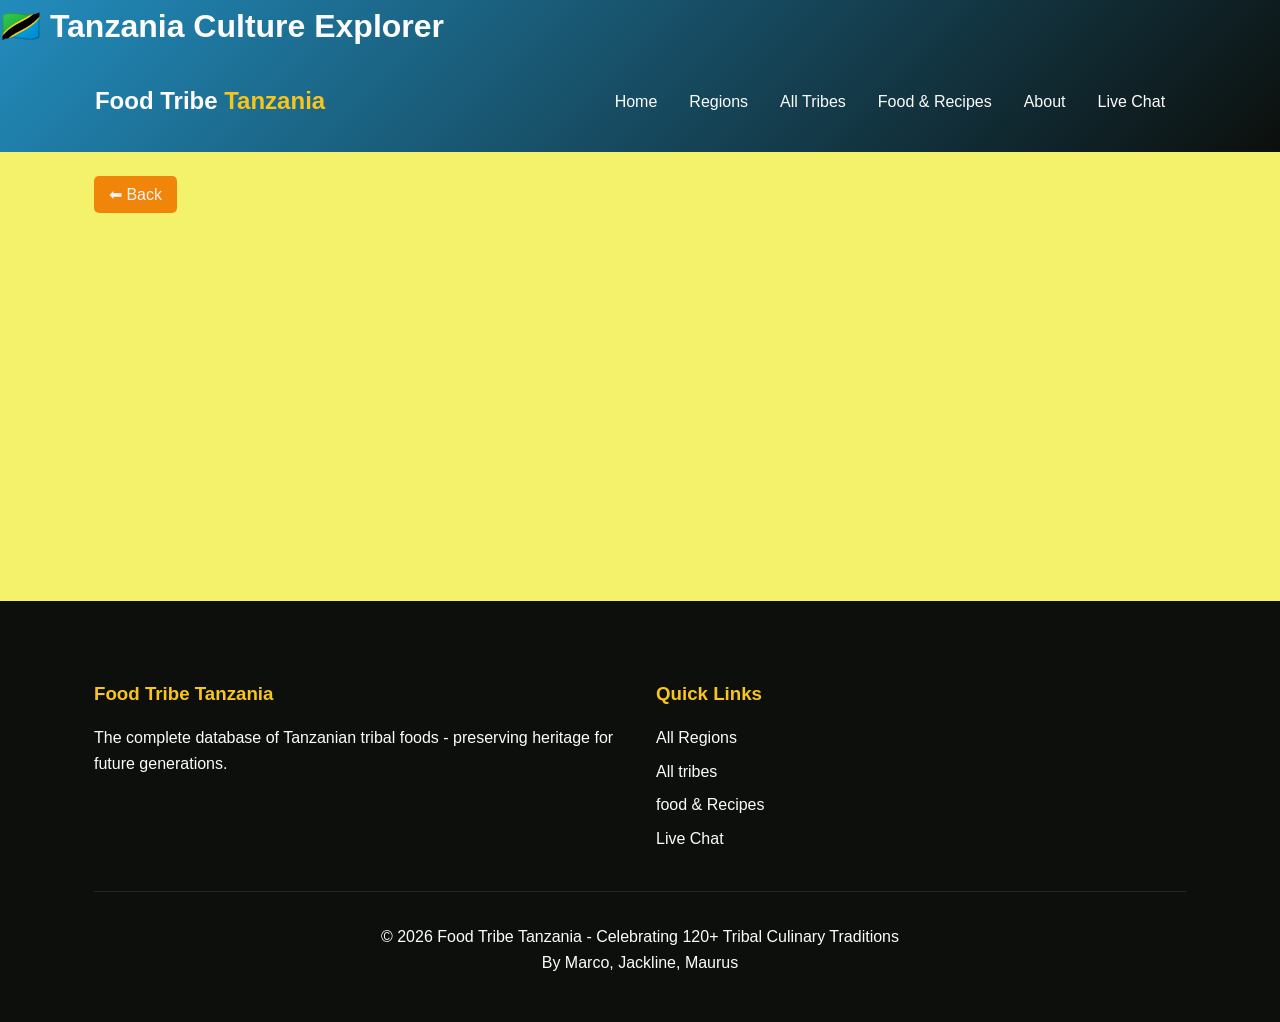
<file: chakula cha kitanzania/tribe-foods.html>
<!DOCTYPE html>
<html lang="en">
<head>
<meta charset="UTF-8">
<meta name="viewport" content="width=device-width, initial-scale=1.0">
<title>Tribe Foods</title>
<link rel="stylesheet" href="style.css">
</head>
<body>
    <header class="main-header">
        <h1>🇹🇿 Tanzania Culture Explorer</h1>
        <div class="container header-container">
            <div class="logo"><h1><i class="fas fa-utensils"></i> Food Tribe <span>Tanzania</span></h1></div>
            <div class="mobile-menu"><i class="fas fa-bars"></i></div>
            <div class="mobile-menu" onclick="toggleMenu()">
             ☰
            </div>
            <div class="overlay" onclick="closeMenu()"></div>
            <ul class="nav-menu">
                <li><a href="index.html">Home</a></li>
                <li><a href="regions.html">Regions</a></li>
                <li><a href="tribes.html">All Tribes</a></li>
                <li><a href="foods.html">Food & Recipes</a></li>
                <li><a href="about.html">About</a></li>
                <li><a href="   ">Live Chat</a></li>
            </ul>
        </div>
    </header>


<div class="container">

<a class="button" href="tribes.html">⬅ Back</a>

<h2 id="tribeTitle"></h2>
<p id="tribeRegion"></p>

<div class="map-box" id="tribeMap"></div>

<div class="grid" id="tribeFoodsContainer"></div>
</div>


 <footer class="main-footer">
        <div class="container">
            <div class="footer-content">
                <div class="footer-section"><h3>Food Tribe Tanzania</h3><p>The complete database of Tanzanian tribal foods - preserving heritage for future generations.</p></div>
                <div class="footer-section"><h3>Quick Links</h3><ul><li><a href="regions.html">All Regions</a></li><li><a href="tribes.html">All tribes</a></li><li><a href="foods.html">food & Recipes</a></li><li><a href="">Live Chat</a></li></ul></div>
            </div>
            <div class="footer-bottom"><p>&copy; 2026 Food Tribe Tanzania - Celebrating 120+ Tribal Culinary Traditions<br>By Marco, Jackline, Maurus</p></div>
        </div>
    </footer>


    <script>
function toggleMenu(){
    document.querySelector(".nav-menu").classList.toggle("active");
    document.querySelector(".overlay").classList.toggle("active");
}

function closeMenu(){
    document.querySelector(".nav-menu").classList.remove("active");
    document.querySelector(".overlay").classList.remove("active");
}
</script>

<script src="Region data.js"></script>
<script src="function.js"></script>
</body>
</html>
</file>
<file: chakula cha kitanzania/style.css>
/* ============================================
   GLOBAL
============================================ */

:root{
    --primary-brown:#228cbd;
    --primary-gold:hsl(46, 94%, 54%);
    --primary-green:#046611;
    --primary-red:#c5c5eb;
    --bg-cream:#bdb762;
    --bg-dark:#0c0f0c;
    --text-dark:#1a0d08;
    --text-light:#fdfcfd;
}


*{
    margin:0;
    padding:0;
    box-sizing:border-box;
}

body{
    font-family:'Segoe UI',Tahoma,Geneva,Verdana,sans-serif;
    background:#f0ec25ad;
    color:var(--text-dark);
    line-height:1.6;
}

/* ============================================
   BUTTONS
============================================ */

.btn{
    background:#ffa600;
    color:#fff;
    padding:10px 15px;
    border-radius:5px;
    text-decoration:none;
    display:flex;
}

.button{
    background:#f18509;
    color:hsl(240,9%,96%);
    padding:10px 15px;
    border-radius:5px;
    text-decoration:none;
     position:sticky;
}

.btn-primary{
    background:var(--primary-gold);
    color:var(--text-dark);
    border:none;
    padding:0.8rem 1.5rem;
    border-radius:50px;
    font-weight:bold;
    cursor:pointer;
    text-decoration:none;
    display:inline-block;
}

.btn-primary:hover{
    background:var(--primary-brown);
    color:#fff;
    transform:translateY(-2px);
}

.btn-outline{
    background:transparent;
    border:2px solid var(--primary-gold);
    color:var(--primary-gold);
    padding:0.8rem 1.5rem;
    border-radius:50px;
    font-weight:bold;
    cursor:pointer;
    text-decoration:none;
    display:inline-block;
}

.btn-outline:hover{
    background:var(--primary-gold);
    color:var(--text-dark);
}

/* ============================================
   CONTAINERS
============================================ */

.container{
    width:90%;
    max-width:1200px;
    margin:auto;
    padding: 30px;
}

.grid{
    display:grid;
    grid-template-columns:repeat(auto-fit,minmax(250px,1fr));
    gap:15px;
}

.card-grid{
    display:grid;
    grid-template-columns:repeat(auto-fit, minmax(140px, 1fr));
    gap:10px;
    padding:2rem 0;
}

/* ============================================
   CARDS
============================================ */

.card{
    background:white;
    border-radius:15px;
    overflow:hidden;
    padding:10px;
    text-decoration:none;
    color:var(--text-dark);
    display:block;
    box-shadow:0 2px 10px rgba(0,0,0,0.1);
    width:100%;
}

.card:hover{
    transform:translateY(-5px);
}

.card img{
    width:100%;
    height:180px;
    object-fit:cover;
    border-radius:10px;
}

.card-image{
    height:200px;
    background-size:cover;
    background-position:center;
    position:relative;
}

.card-content{
    padding:1.5rem;
}

.card-content h3{
    margin-bottom:0.5rem;
    color:var(--primary-brown);
}

.card-content p{
    color:#666;
    font-size:0.9rem;
}

/* ============================================
   HEADER
============================================ */

.main-header{
    background:linear-gradient(135deg,var(--primary-brown),var(--bg-dark));
    color:var(--text-light);
    padding:1px;
    position:sticky;
    top:0;
    z-index:1000;
}

.header-container{
    display:flex;
    justify-content:space-between;
    align-items:center;
    flex-wrap:wrap;
    position:relative;
    padding-right:50px; /* muhimu sana */
}

.logo h1{
    font-size:1.5rem;
}

.logo span{
    color:var(--primary-gold);
}

.nav-menu{
    display:flex;
    gap:2rem;
    list-style:none;
}

.nav-menu a{
    color:var(--text-light);
    text-decoration:none;
    font-weight:500;
    padding:0.5rem 0;
}

.nav-menu a:hover,
.nav-menu a.active{
    color:var(--primary-gold);
    border-bottom:2px solid var(--primary-gold);
}

.mobile-menu{
    display:none;
    font-size:1.5rem;
    cursor:pointer;
}

/* ============================================
   HERO
============================================ */

.hero{
    background:linear-gradient(135deg,var(--primary-green),var(--primary-brown));
    color:white;
    padding:4rem 0;
    text-align:center;
}

.hero h1{
    font-size:3rem;
    margin-bottom:1rem;
}

.hero p{
    font-size:1.2rem;
    max-width:600px;
    margin:auto;
}

/* ============================================
   SEARCH
============================================ */

input{
    width:100%;
    padding:10px;
    margin:40px 0;
    color:#040e04;
    position:sticky;
}

.search-bar{
    display:flex;
    justify-content:center;
    gap:0.5rem;
    margin:2rem auto;
    max-width:500px;
}

.search-bar input{
    flex:1;
    padding:0.8rem;
    border:2px solid #ddd;
    border-radius:50px;
    font-size:1rem;
    color:lightgreen;
}

/* ============================================
   MAP
============================================ */

.map-box{
    width:100%;
    height:300px;
}

.map-box iframe{
    width:100%;
    height:100%;
    border:0;
}

/* ============================================
   DETAIL PAGE
============================================ */

.detail-hero{
    background:linear-gradient(135deg,var(--primary-brown),var(--primary-gold));
    color:white;
    padding:3rem 0;
    text-align:center;
}

.detail-content{
    max-width:800px;
    margin:0 auto;
    padding:2rem;
    background:white;
    border-radius:15px;
    margin-top:-2rem;
    position:relative;
}

.detail-image{
    width:100%;
    height:300px;
    object-fit:cover;
    border-radius:15px;
    margin-bottom:1.5rem;
}

.info-box{
    background:var(--bg-cream);
    padding:1.5rem;
    border-radius:10px;
    margin:1.5rem 0;
    border-left:4px solid var(--primary-gold);
}

.ingredients-list,
.steps-list{
    margin:1rem 0;
    padding-left:1.5rem;
}

.ingredients-list li,
.steps-list li{
    margin-bottom:0.5rem;
}

/* ============================================
   FOOTER
============================================ */

.main-footer{
    background:var(--bg-dark);
    color:var(--text-light);
    padding:3rem 0 1rem;
    margin-top:4rem;
}

.footer-content{
    display:grid;
    grid-template-columns:repeat(auto-fit,minmax(250px,1fr));
    gap:2rem;
    margin-bottom:2rem;
}

.footer-section h3{
    margin-bottom:1rem;
    color:var(--primary-gold);
}

.footer-section ul{
    list-style:none;
}

.footer-section ul li{
    margin-bottom:0.5rem;
}

.footer-section a{
    color:var(--text-light);
    text-decoration:none;
}

.footer-section a:hover{
    color:var(--primary-gold);
}

.footer-bottom{
    text-align:center;
    padding-top:2rem;
    border-top:1px solid rgba(255,255,255,0.1);
}

/* ============================================
   BADGES
============================================ */

.tribe-badge{
    position:absolute;
    bottom:10px;
    left:10px;
    background:rgba(0,0,0,0.7);
    color:white;
    padding:0.3rem 0.8rem;
    border-radius:20px;
    font-size:0.8rem;
}





.nav-menu{
    display:flex;
    gap:2rem;
    list-style:none;
    position:static;
}



/* ============================================
   MOBILE
============================================ */
@media (max-width:768px){

    /* ================= HEADER ================= */

    .header-container{
        position:relative;
        padding-right:50px;
    }

    .mobile-menu{
        display:block;
        font-size:28px;
        cursor:pointer;
        color:white;

        position:absolute;
        right:15px;
        top:50%;
        transform:translateY(-50%);
        z-index:10001;
    }

    /* ================= SIDE MENU ================= */

    .nav-menu{
        position:fixed;
        top:0;
        right:-260px;
        width:250px;
        height:100vh;
        background:#0c0f0c;

        flex-direction:column;
        padding-top:80px;
        gap:15px;

        transition:0.3s ease;
        z-index:10000;

        display:flex;
        margin:0;
    }

    .nav-menu.active{
        right:0;
    }

    .nav-menu li{
        width:100%;
    }

    .nav-menu a{
        display:block;
        padding:12px 20px;
    }

    /* ================= OVERLAY ================= */

    .overlay{
        position:fixed;
        top:0;
        left:0;
        width:100%;
        height:100vh;
        background:rgba(0,0,0,0.4);

        opacity:0;
        visibility:hidden;
        transition:0.3s;

        z-index:9999;
    }

    .overlay.active{
        opacity:1;
        visibility:visible;
    }

    /* ================= RESPONSIVE GRID (IMPORTANT) ================= */

    .card-grid{
        display:grid;
        grid-template-columns:repeat(auto-fit, minmax(100px, 1fr));
        gap:8px;
        padding:10px;
    }

    /* ================= CARD SIZE ================= */

    .card{
        width:90%;
        padding:15px;
        border-radius:5px;
        height: fit-content;
    }

    .card img{
        height:85%;
        object-fit:cover;
        border-radius:6px;
    }

    /* ================= TEXT ================= */

    .card-content{
        padding:5px;
    }

    .card-content h3{
        font-size:0.7rem;
        margin:2px 0;
    }

    .card-content p{
        font-size:0.6rem;
        line-height:1.1;
    }

    /* ================= GENERAL ================= */

    .container{
        padding:5px;
    }

    .hero h1{
        font-size:2rem;
    }

    .hero p{
        font-size:1rem;
    }
}
</file>
